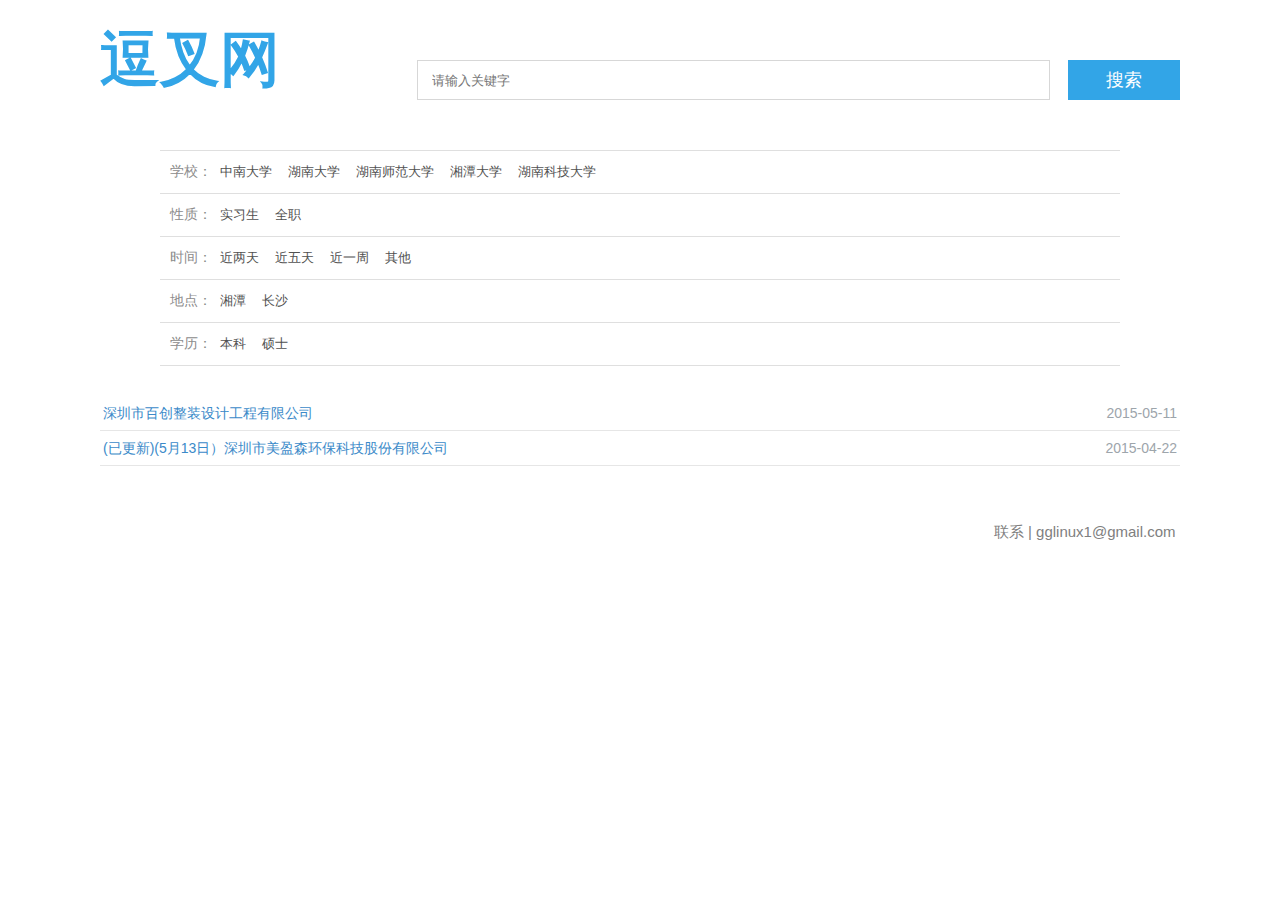
<file: static/index.html>
<!DOCTYPE html>
<html>
<head>
	<meta charset="utf-8">
	<title>逗叉网-校招信息综合平台</title>
	<link rel="stylesheet" type="text/css" href="./public/css/base.css">
	<link rel="stylesheet" type="text/css" href="./public/css/index.css">
</head>
<body>
<div class="container">
	<header class="clearfix mt20">
		<div class="logo"><span>逗叉网</span></div>
		<div class="search">
			<input type="text" placeholder="请输入关键字" class="search-input"><button class="btn-search">搜索</button>
		</div>
	</header>
	<div class="selectList mt50">
		<p><span>学校：</span><a href="javascript:;">中南大学</a><a href="javascript:;">湖南大学</a><a href="javascript:;">湖南师范大学</a><a href="javascript:;">湘潭大学</a><a href="javascript:;">湖南科技大学</a></p>
		<p><span>性质：</span><a href="">实习生</a><a href="">全职</a></p>
		<p><span>时间：</span><a href="">近两天</a><a href="">近五天</a><a href="">近一周</a><a href="">其他</a></p>
		<p><span>地点：</span><a href="">湘潭</a><a href="">长沙</a></p>
		<p><span>学历：</span><a href="">本科</a><a href="">硕士</a></p>
	</div>
	<div class="titleList mt30">
		<ul>
			<li class="jobTitle clearfix">
				<div class="title"><a href="">深圳市百创整装设计工程有限公司</a></div>
				<div class="time">2015-05-11</div>
			</li>
			<li class="jobTitle clearfix">
				<div class="title"><a href="">(已更新)(5月13日）深圳市美盈森环保科技股份有限公司</a></div>
				<div class="time">2015-04-22</div>
			</li>
		</ul>
	</div>
	<footer class="foot mt50">
		<p>联系&nbsp;|&nbsp;gglinux1@gmail.com</p>
	</footer>
</div>
</body>
</html>
</file>
<file: static/public/css/index.css>
body{
	font-size: 14px;
	font-family: arial, 'Microsoft Yahei', 'Hiragino Sans GB', sans-serif;
	background-color: #fff;
}
.container{
	width: 1080px;
	margin: 0px auto;
}
.logo{
	height: 80px;
	float: left;
	font-size: 60px;
	font-weight: bold;
	color: #32A5E7;
}
.search{
	float: right;
	margin-top: 40px;
	vertical-align: bottom;
}
.search-input{
	width: 617px;
  	height: 20px;
  	border: 1px solid #d7d7d7;
  	padding: 9px 0 9px 14px;
  	color: #b7b7b7;
}
.btn-search{
	margin-left: 18px;
  	width: 112px;
  	height: 40px;
  	font-size: 18px;
  	color: #fff;
  	background-color: #32a5e7;
  	border: none;
  	vertical-align: top;
}
.selectList{
	width: 960px;
	margin-right: auto;
	margin-left: auto;
}	
.selectList p{
	padding-top: 12px;
	padding-left: 10px;
	padding-bottom: 12px;
	border-top: 1px solid #dfdfdf;
}
.selectList p:last-child{
	border-bottom: 1px solid #dfdfdf;
}
.selectList span{
	color: #8c8c8c;
	font-size: 14px;
}
.selectList p a{
	text-decoration: none;
	padding: 3px 8px;
	color: #515151;
	font-size: 0.9em;
}
.selectList p a:hover{
	color: #32A5E7;
}
.titleList{

}
.jobTitle{
	border-bottom: 1px solid #e6e6e6;	
	padding: 3px;
	line-height: 200%;

}
.title{
	float: left;
}
.time{
	float: right;
	display: inline;
	color: #9da5ab;
}
.title a{
	text-decoration: none;
	color: #3B8AC9;
}
.foot p{
	text-align: right;
	color: gray;
	font-size: 15px;
	line-height: 150%;
  	padding: 0.3em;
}
</file>
<file: static/public/css/base.css>
.mb5{margin-bottom:5px}/*CSS reset*/
body,div,dl,dt,dd,ul,ol,li,h1,h2,h3,h4,h5,h6,pre,form,fieldset,input,textarea,p,
blockquote,th,td {margin:0;padding:0;}
table {border-collapse:collapse;border-spacing:0;}
fieldset,img {border:0}
address,caption,cite,code,dfn,em,strong,th,var
{font-style:normal;font-weight:normal}
ol,ul {list-style:none}
caption,th {text-align:left}
h1,h2,h3,h4,h5,h6 {font-size:100%;font-weight:normal}
q:before,q:after {content:''}
abbr,acronym { border:0}
/*文字排版*/
.f12{font-size:12px}
.f13{font-size:13px}
.f14{font-size:14px}
.f16{font-size:16px}
.f20{font-size:20px}
.fb{font-weight:bold}
.fn{font-weight:normal}
.t2{text-indent:2em}
.lh150{line-height:150%}
.lh180{line-height:180%}
.lh200{line-height:200%}
.unl{text-decoration:underline;}
.no_unl{text-decoration:none;}
/*定位*/
.tl{text-align:left}
.tc{text-align:center}
.tr{text-align:right}
.bc{margin-left:auto;margin-right:auto;}
.fl{float:left;display:inline}
.fr{float:right;display:inline}
.cb{clear:both}
.cl{clear:left}
.cr{clear:right}
.clearfix:after{content:".";display:block;height:0;clear:both;visibility:hidden}
.clearfix{display:inline-block}* html .clearfix{height:1%}.clearfix{display:block}
.vm{vertical-align:middle}
.pr{position:relative}
.pa{position:absolute}
.abs-right{position:absolute;right:0}
.zoom{zoom:1}
.hidden{visibility:hidden}
.none{display:none}
/*长度高度*/
.w10{width:10px}
.w20{width:20px}
.w30{width:30px}
.w40{width:40px}
.w50{width:50px}
.w60{width:60px}
.w70{width:70px}
.w80{width:80px}
.w90{width:90px}
.w100{width:100px}
.w200{width:200px}
.w250{width:250px}
.w300{width:300px}
.w400{width:400px}
.w500{width:500px}
.w600{width:600px}
.w700{width:700px}
.w800{width:800px}
.w{width:100%}
.h50{height:50px}
.h80{height:80px}
.h100{height:100px}
.h200{height:200px}
.h{height:100%}
/*边距*/
.m10{margin:10px}
.m15{margin:15px}
.m30{margin:30px}
.mt5{margin-top:5px}
.mt10{margin-top:10px}
.mt15{margin-top:15px}
.mt20{margin-top:20px}
.mt30{margin-top:30px}
.mt50{margin-top:50px}
.mt100{margin-top:100px}
.mb10{margin-bottom:10px}
.mb15{margin-bottom:15px}
.mb20{margin-bottom:20px}
.mb30{margin-bottom:30px}
.mb50{margin-bottom:50px}
.mb100{margin-bottom:100px}
.ml5{margin-left:5px}
.ml10{margin-left:10px}
.ml15{margin-left:15px}
.ml20{margin-left:20px}
.ml30{margin-left:30px}
.ml50{margin-left:50px}
.ml100{margin-left:100px}
.mr5{margin-right:5px}
.mr10{margin-right:10px}
.mr15{margin-right:15px}
.mr20{margin-right:20px}
.mr30{margin-right:30px}
.mr50{margin-right:50px}
.mr100{margin-right:100px}
.p10{padding:10px;}
.p15{padding:15px;}
.p30{padding:30px;}
.pt5{padding-top:5px}
.pt10{padding-top:10px}
.pt15{padding-top:15px}
.pt20{padding-top:20px}
.pt30{padding-top:30px}
.pt50{padding-top:50px}
.pb5{padding-bottom:5px}
.pb10{padding-bottom:10px}
.pb15{padding-bottom:15px}
.pb20{padding-bottom:20px}
.pb30{padding-bottom:30px}
.pb50{padding-bottom:50px}
.pb100{padding-bottom:100px}
.pl5{padding-left:5px}
.pl10{padding-left:10px}
.pl15{padding-left:15px}
.pl20{padding-left:20px}
.pl30{padding-left:30px}
.pl50{padding-left:50px}
.pl100{padding-left:100px}
.pr5{padding-right:5px}
.pr10{padding-right:10px}
.pr15{padding-right:15px}
.pr20{padding-right:20px}
.pr30{padding-right:30px}
.pr50{padding-right:50px}
.pr100{padding-right:100px}
</file>
